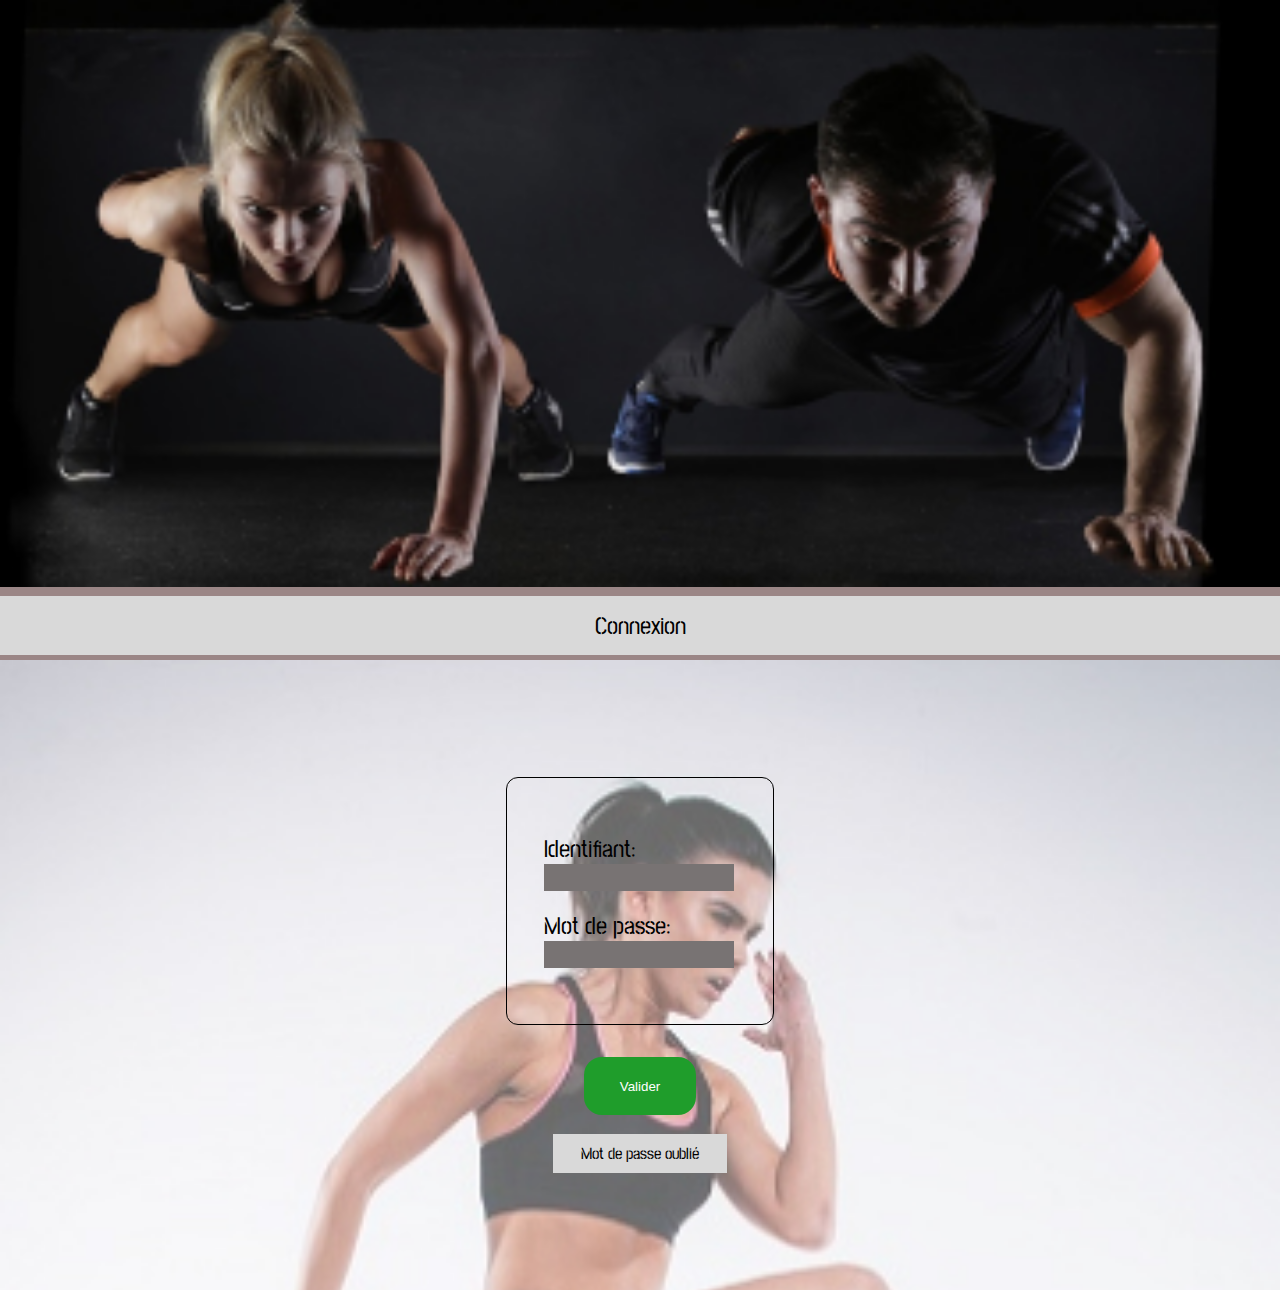
<file: index.html>
<!DOCTYPE html>
<html lang="fr">

<head>
    <meta charset="UTF-8">
    <meta name="viewport" content="width=device-width, initial-scale=1.0">
    <title>Connexion</title>
    <link rel="stylesheet" href="assets/style/style.css">
    <link
        href="https://blogfonts.com/css/aWQ9MTU1MTUxJnN1Yj0xNTEmYz1wJnR0Zj1wb3N0LW5vLWJpbGxzLWNvbG9tYm8uZXh0cmFib2xkLnR0ZiZuPXBvc3Qtbm8tYmlsbHMtY29sb21iby1leHRyYWJvbGQ/Post No Bills Colombo ExtraBold.ttf"
        rel="stylesheet" type="text/css" />
</head>

<body>

    <div>
        <img class="img" src="img/Fond.jpg" alt="Sportifs">
    </div>
    <div class="card-connexion">
        <span>Connexion</span>
    </div>

    <div class="bloc-connexion">
        <div id="card-identifiants">
            <form action="" method="get" class="form-example">
                <div class="form-example">
                    <label for="name">Identifiant: </label>
                    <input type="text" name="name" id="name" required />
                </div>
                <div class="form-example">
                    <label for="password">Mot de passe: </label>
                    <input type="password" name="mot de passe" id="password" required />
                </div>
            </form>


        </div>
        <div class="Validation">
            <a href="Accueil.html"><input type="submit" id="Valider" value="Valider"></a>
        </div>
        <div id="forgot">
            <span>Mot de passe oublié</span>
        </div>

    </div>







</body>

</html>
</file>
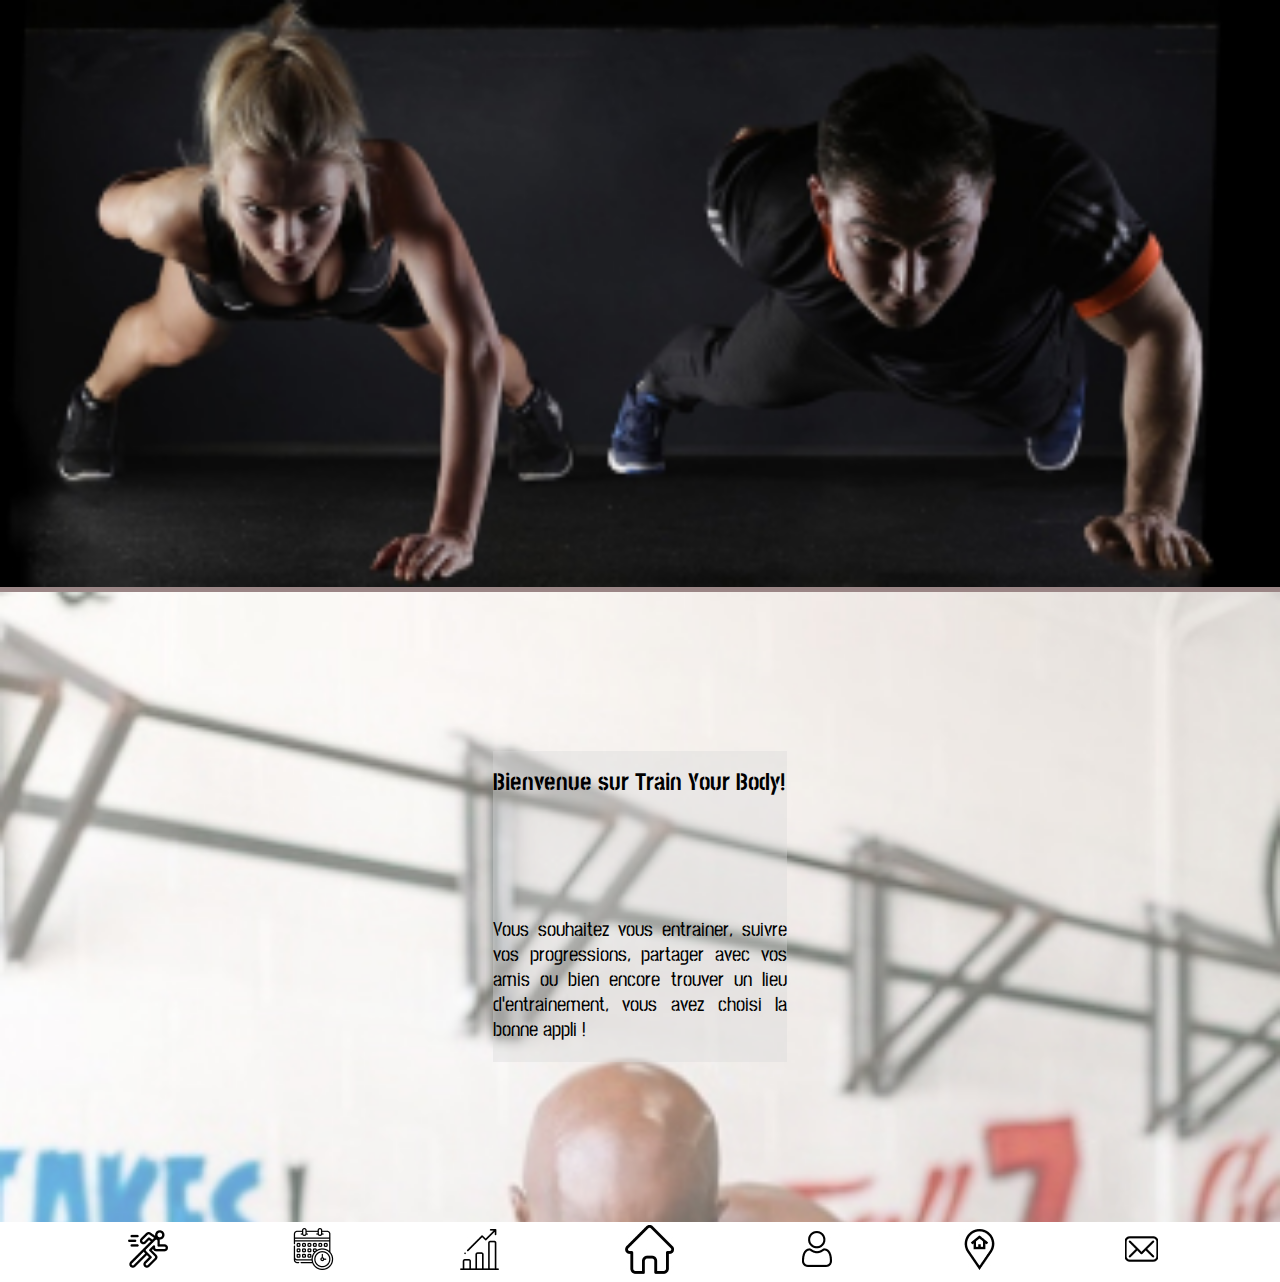
<file: Accueil.html>
<!DOCTYPE html>
<html lang="fr">

<head>
    <meta charset="UTF-8">
    <meta name="viewport" content="width=device-width, initial-scale=1.0">
    <title>Accueil</title>
    <link rel="stylesheet" href="assets/style/accueil.css">

</head>

<body>
    <header>
    <div>
        <img id="img" src="img/Fond.jpg" alt="Sportifs">
    </div>
    </header>
    <div class="container">
        <div class="texte">
            <h1>Bienvenue sur Train Your Body!</h1>
            <p>Vous souhaitez vous entrainer, suivre vos progressions, partager avec vos amis ou bien encore trouver un
                lieu d’entrainement, vous avez choisi la bonne appli !</p>
        </div>

    </div>
    <footer>
    <div class="card-footer">
       <div class="icones"><a href=""><img src="img/running 1.jpg"  alt="Icone running"></a></div>
       <div class="icones"><a href="Historique.html"><img src="img/schedule.jpg" alt="Icone historique"></a></div>
       <div class="icones"><a><img src="img/bar-chart 1.jpg" alt="Icone stats"></a></div>
       <div class="icones"><a href="Accueil.html"><img src="img/home 1.jpg" alt="Icone home"></a></div>
       <div class="icones"><a><img src="img/user (1) 1.jpg" alt="Icone utilisateur"></a></div>
       <div class="icones"><a><img src="img/location-pin 1.jpg" alt="Icone location"></a></div>
       <div class="icones"><a><img src="img/email 1.jpg" alt="Icone email"></a></div>
    </div>
</footer>
</body>

</html>
</file>
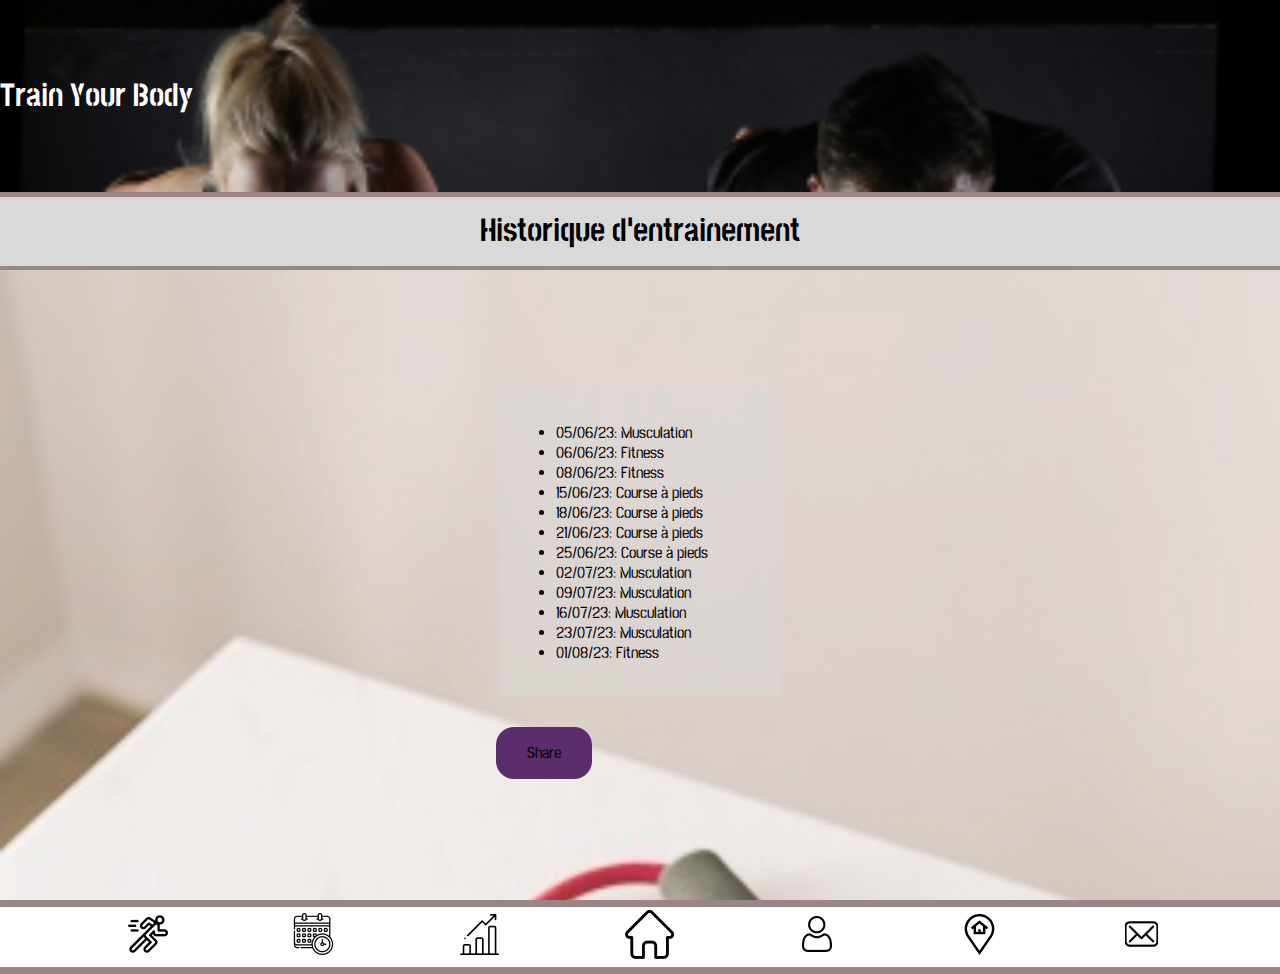
<file: Historique.html>
<!DOCTYPE html>
<html lang="fr">

<head>
    <meta charset="UTF-8">
    <meta name="viewport" content="width=device-width, initial-scale=1.0">
    <title>Document</title>
    <link rel="stylesheet" href="assets/style/historique.css">
</head>

<body>
    <div class="div-footer">
        <h1>Train Your Body</h1>
    </div>
    <div class="sousTitre">
        <h2>Historique d'entrainement</h2>
    </div>
    <div class="container">
        <div class="card-main">
            <ul>
                <li>05/06/23: Musculation</li>
                <li>06/06/23: Fitness</li>
                <li>08/06/23: Fitness</li>
                <li>15/06/23: Course à pieds</li>
                <li>18/06/23: Course à pieds</li>
                <li>21/06/23: Course à pieds</li>
                <li>25/06/23: Course à pieds</li>
                <li>02/07/23: Musculation</li>
                <li>09/07/23: Musculation </li>
                <li>16/07/23: Musculation</li>
                <li>23/07/23: Musculation</li>
                <li>01/08/23: Fitness</li>
            </ul>
        </div>
        <div class="share">
            <p>Share</p>
        </div>
    </div>
    <footer>
        <div class="card-footer">
            <div class="icones"><a href=""><img src="img/running 1.jpg" alt="Icone running"></a>
            </div>
            <div class="icones"><a href="Historique.html"><img src="img/schedule.jpg" alt="Icone historique"></a></div>
            <div class="icones"><a><img src="img/bar-chart 1.jpg" alt="Icone stats"></a></div>
            <div class="icones"><a href="Accueil.html"><img src="img/home 1.jpg" alt="Icone home"></a></div>
            <div class="icones"><a><img src="img/user (1) 1.jpg" alt="Icone utilisateur"></a>
            </div>
            <div class="icones"><a><img src="img/location-pin 1.jpg" alt="Icone location"></a>
            </div>
            <div class="icones"><a><img src="img/email 1.jpg" alt="Icone email"></a></div>
        </div>
    </footer>



</body>

</html>
</file>
<file: assets/style/style.css>
@import url("https://fonts.googleapis.com/css2?family=Bona+Nova:ital@1&family=PT+Sans&family=Stick+No+Bills:wght@800&display=swap");
body {
  margin: 0;
  background-color: #9B8686;
  font-family: "Bona Nova", serif;
  font-family: "PT Sans", sans-serif;
  font-family: "Stick No Bills", sans-serif;
}

.img {
  width: 100%;
}

.card-connexion {
  background-color: #D9D9D9;
  padding: 0.9rem;
  text-align: center;
  font-size: 24px;
  margin: 0.3rem 0rem;
}

#img-connexion {
  width: 100%;
}

#card-identifiants {
  border: 1px solid black;
  width: 12rem;
  border-radius: 12px;
  padding: 2.3rem;
}

.bloc-connexion {
  display: flex;
  justify-content: center;
  align-items: center;
  height: 70vh;
  background-image: url(../../img/actionbg.jpg);
  background-size: cover;
  flex-direction: column;
}

.Validation {
  margin-top: 2rem;
}

#Valider {
  background-color: #1F9D2B;
  color: white;
  border: none;
  padding: 1.6em;
  border-radius: 18px;
  text-align: center;
  width: 112px;
}

#forgot {
  background-color: #D9D9D9;
  margin-top: 1.2rem;
  padding: 0.6rem;
  text-align: center;
  width: 154px;
}

.form-example {
  margin: 1.2rem 0rem;
}

#password {
  background-color: #787373;
  border: none;
  padding: 0.4rem;
  outline-style: none;
}

#name {
  background-color: #787373;
  border: none;
  padding: 0.4rem;
  outline-style: none;
}

label {
  font-size: 24px;
}/*# sourceMappingURL=style.css.map */
</file>
<file: assets/style/accueil.css>
@import url("https://fonts.googleapis.com/css2?family=Bona+Nova:ital@1&family=PT+Sans&family=Stick+No+Bills:wght@800&display=swap");
body {
  margin: 0;
  background-color: #9B8686;
  font-family: "Bona Nova", serif;
  font-family: "PT Sans", sans-serif;
  font-family: "Stick No Bills", sans-serif;
}

h1 {
  font-size: 24px;
  width: 298px;
  text-align: justify;
  margin-bottom: 7.5rem;
}

#img {
  width: 100%;
}

.container {
  display: flex;
  justify-content: center;
  align-items: center;
  height: 70vh;
  background-image: url(../../img/Pexels.jpg);
  background-size: cover;
  flex-direction: column;
}

.texte {
  background-color: rgba(217, 217, 217, 0.4);
  width: 18.4rem;
}

.card-footer {
  display: flex;
  flex-direction: row;
  justify-content: space-evenly;
  width: 100%;
  background-color: white;
  align-items: center;
  padding: 0.2rem;
}

p {
  font-size: 20px;
  text-align: justify;
}

.icones {
  background-color: transparent;
}/*# sourceMappingURL=accueil.css.map */
</file>
<file: assets/style/historique.css>
@import url("https://fonts.googleapis.com/css2?family=Bona+Nova:ital@1&family=PT+Sans&family=Stick+No+Bills:wght@800&display=swap");
body {
  background-color: #9B8686;
  margin: 0;
  font-family: "Bona Nova", serif;
  font-family: "PT Sans", sans-serif;
  font-family: "Stick No Bills", sans-serif;
}

.div-footer {
  display: flex;
  align-items: center;
  width: 100%;
  background-size: cover;
  height: 12rem;
  background-image: url(../../img/Fond.jpg);
}

h1 {
  color: white;
  margin: 0;
}

.sousTitre {
  background-color: #D9D9D9;
  padding: 0.9rem;
  text-align: center;
  font-size: 24px;
  margin: 0.3rem 0rem;
}

h2 {
  font-size: 32px;
  text-align: center;
  margin: 0;
}

.container {
  display: flex;
  justify-content: center;
  align-items: center;
  background-image: url(../../img/pexels-karolina-grabowska-4397840\ 1.jpg);
  background-size: cover;
  background-repeat: no-repeat;
  height: 70vh;
  flex-direction: column;
}

.card-main {
  background-color: rgba(217, 217, 217, 0.4);
  width: 248px;
  padding: 1rem;
}

.share {
  background-color: #5C2D6C;
  width: 6em;
  border-radius: 18px;
  text-align: center;
  font-size: 16px;
  margin-right: 12rem;
  margin-top: 2rem;
}

.card-footer {
  display: flex;
  flex-direction: row;
  justify-content: space-evenly;
  width: 100%;
  background-color: white;
  align-items: center;
  padding: 0.2rem;
  margin: 0.4rem 0rem;
}/*# sourceMappingURL=historique.css.map */
</file>
